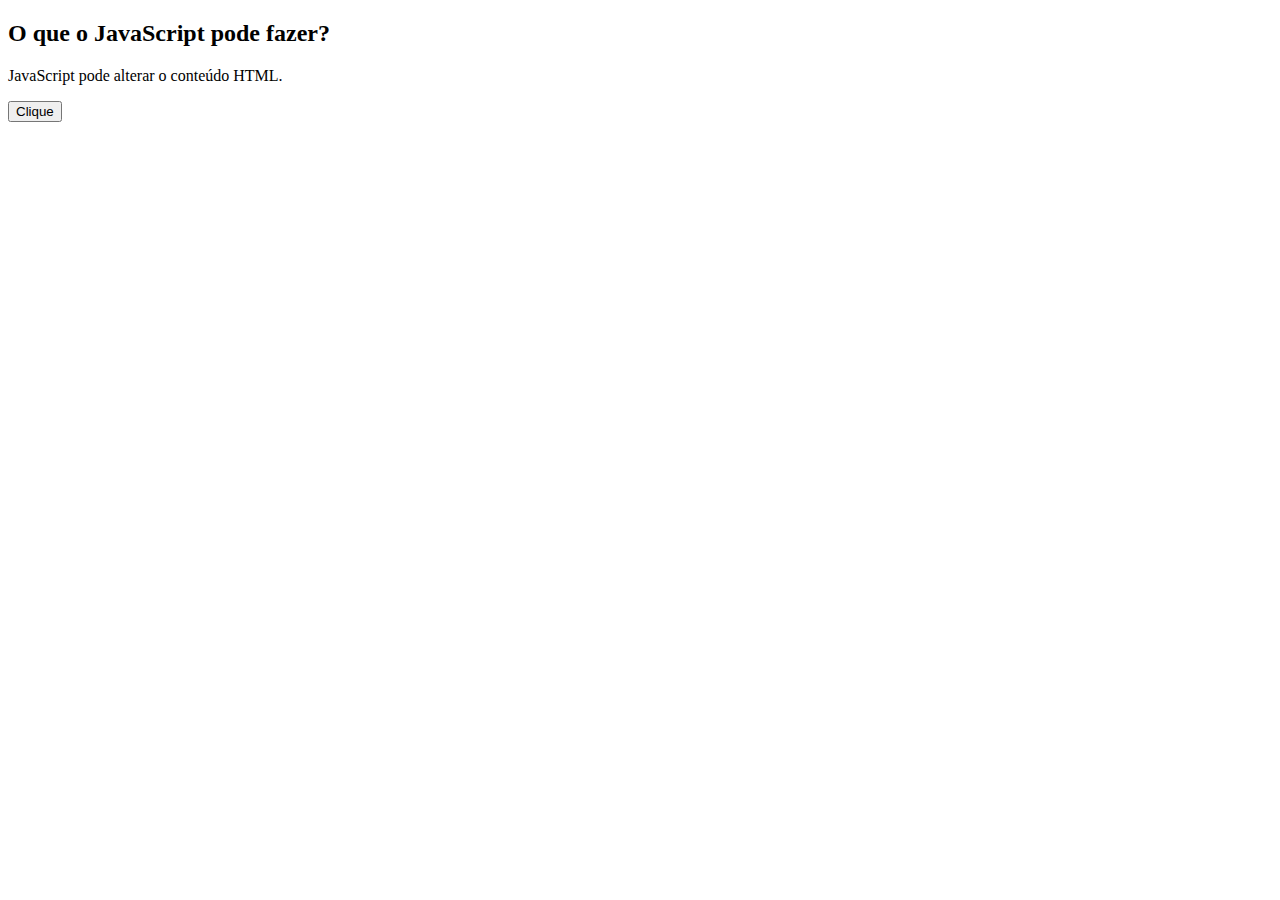
<file: w3schools.html>
<!DOCTYPE html>
<html lang="pt-BR">
<head>
    <meta charset="UTF-8">
    <meta name="viewport" content="width=device-width, initial-scale=1.0">
    <title>Estudos</title>
</head>
<body>

    <h2>O que o JavaScript pode fazer?</h2>

    <p id="demo">JavaScript pode alterar o conteúdo HTML.</p>

    <button type="button" onclick="document.getElementById('demo').innerHTML='Olá JavaScript!'">Clique</button>
    
</body>
</html>
</file>
